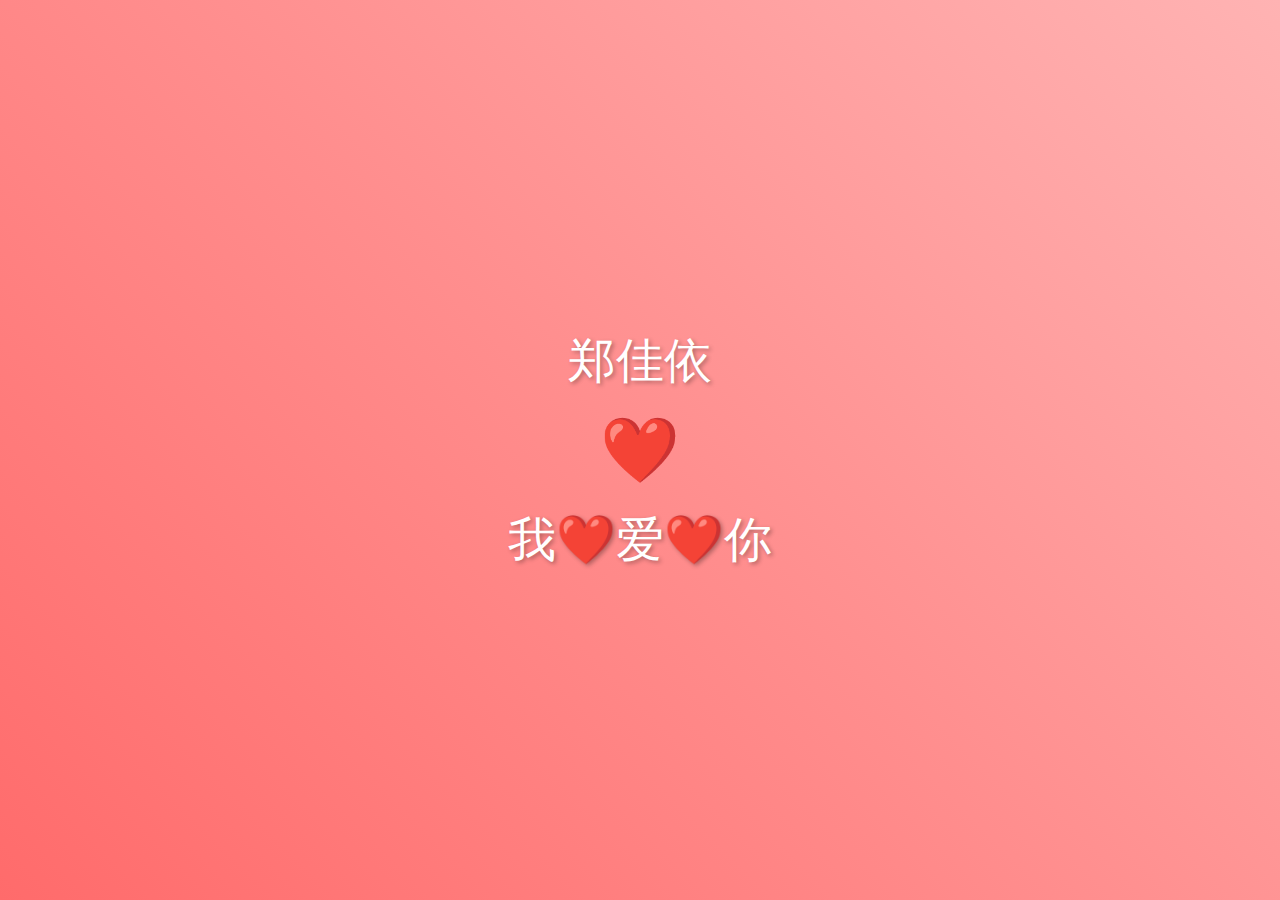
<file: index.html>
<!DOCTYPE html>
<html>
<head>
    <title>郑佳依❤️专属动画</title>
    <style>
        body {
            background: linear-gradient(45deg, #ff6b6b, #ff8e8e, #ffb3b3);
            height: 100vh;
            display: flex;
            justify-content: center;
            align-items: center;
            margin: 0;
            overflow: hidden;
        }

        .container {
            text-align: center;
        }

        .love-text {
            font-family: 'Comic Sans MS', cursive;
            font-size: 3em;
            color: #fff;
            text-shadow: 2px 2px 4px rgba(0,0,0,0.3);
            animation: float 2s ease-in-out infinite;
        }

        .heart {
            font-size: 4em;
            color: #ff2768;
            animation: heartbeat 1.2s infinite;
            margin: 20px 0;
        }

        .sparkles {
            position: absolute;
            width: 100%;
            height: 100%;
            pointer-events: none;
        }

        @keyframes heartbeat {
            0% { transform: scale(1); }
            15% { transform: scale(1.3); }
            30% { transform: scale(1); }
            45% { transform: scale(1.15); }
            60% { transform: scale(1); }
        }

        @keyframes float {
            0%, 100% { transform: translateY(0); }
            50% { transform: translateY(-20px); }
        }

        /* 添加更多动画效果 */
        .heart::after {
            content: '❤️';
            position: absolute;
            animation: sparkle 1s linear infinite;
            opacity: 0;
        }

        @keyframes sparkle {
            0% { transform: translateY(0) rotate(0deg); opacity: 1; }
            100% { transform: translateY(-100px) rotate(360deg); opacity: 0; }
        }
    </style>
</head>
<body>
    <div class="container">
        <div class="love-text">郑佳依</div>
        <div class="heart">❤️</div>
        <div class="love-text">我❤️爱❤️你</div>
    </div>
    <div class="sparkles"></div>
</body>
</html>
</file>
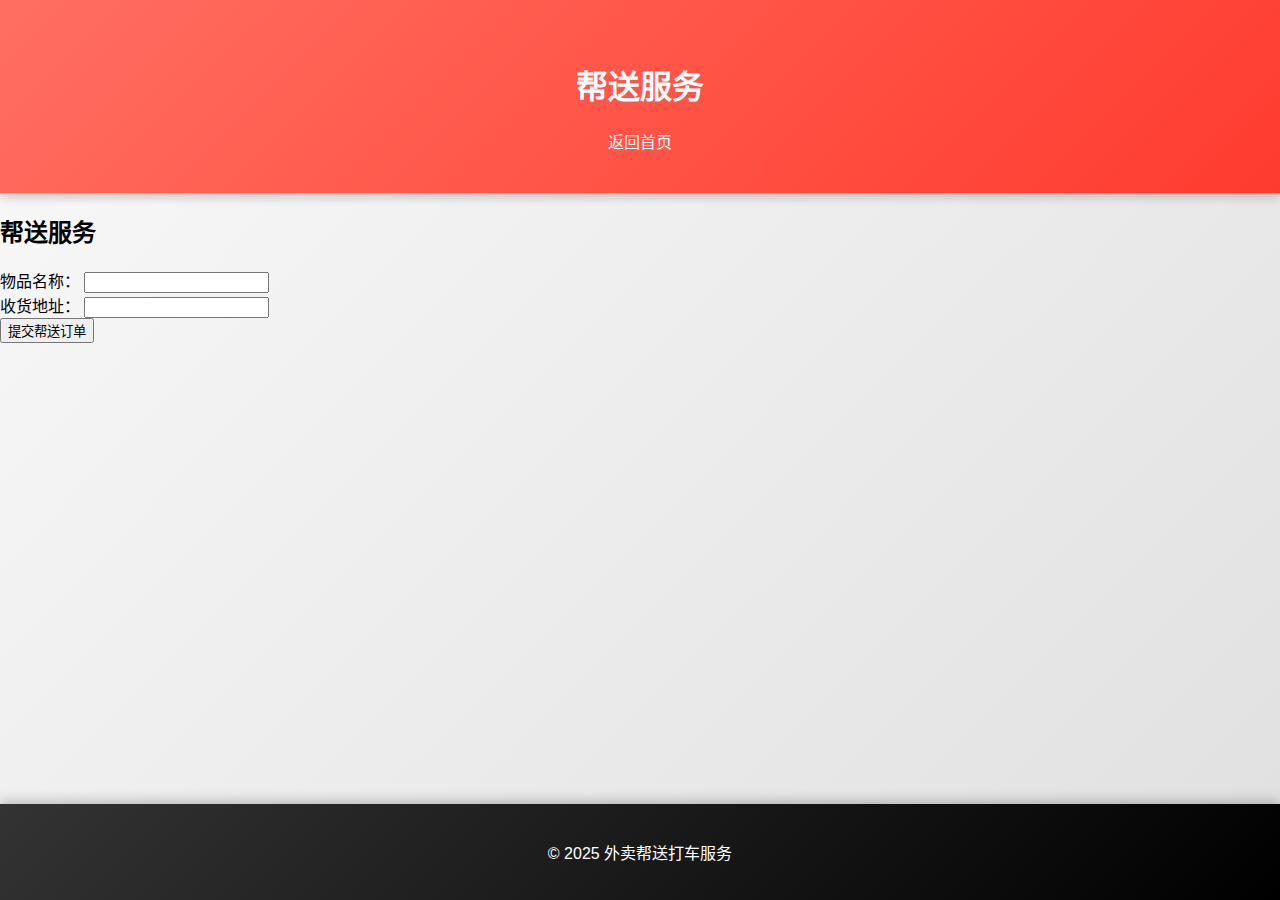
<file: delivery.html>
<!DOCTYPE html>
<html lang="zh-CN">
<head>
    <meta charset="UTF-8">
    <meta name="viewport" content="width=device-width, initial-scale=1.0">
    <title>帮送服务</title>
    <link rel="stylesheet" href="styles.css">
</head>
<body>
    <header>
        <h1>帮送服务</h1>
        <nav>
            返回首页
        </nav>
    </header>

    <main>
        <section>
            <h2>帮送服务</h2>
            <form id="delivery-form">
                <label for="delivery-item">物品名称：</label>
                <input type="text" id="delivery-item" required>
                <br>
                <label for="delivery-address">收货地址：</label>
                <input type="text" id="delivery-address" required>
                <br>
                <button type="submit">提交帮送订单</button>
            </form>
        </section>
    </main>

    <footer>
        <p>&copy; 2025 外卖帮送打车服务</p >
    </footer>

    <script src="delivery.js"></script>
</body>
</html>
</file>
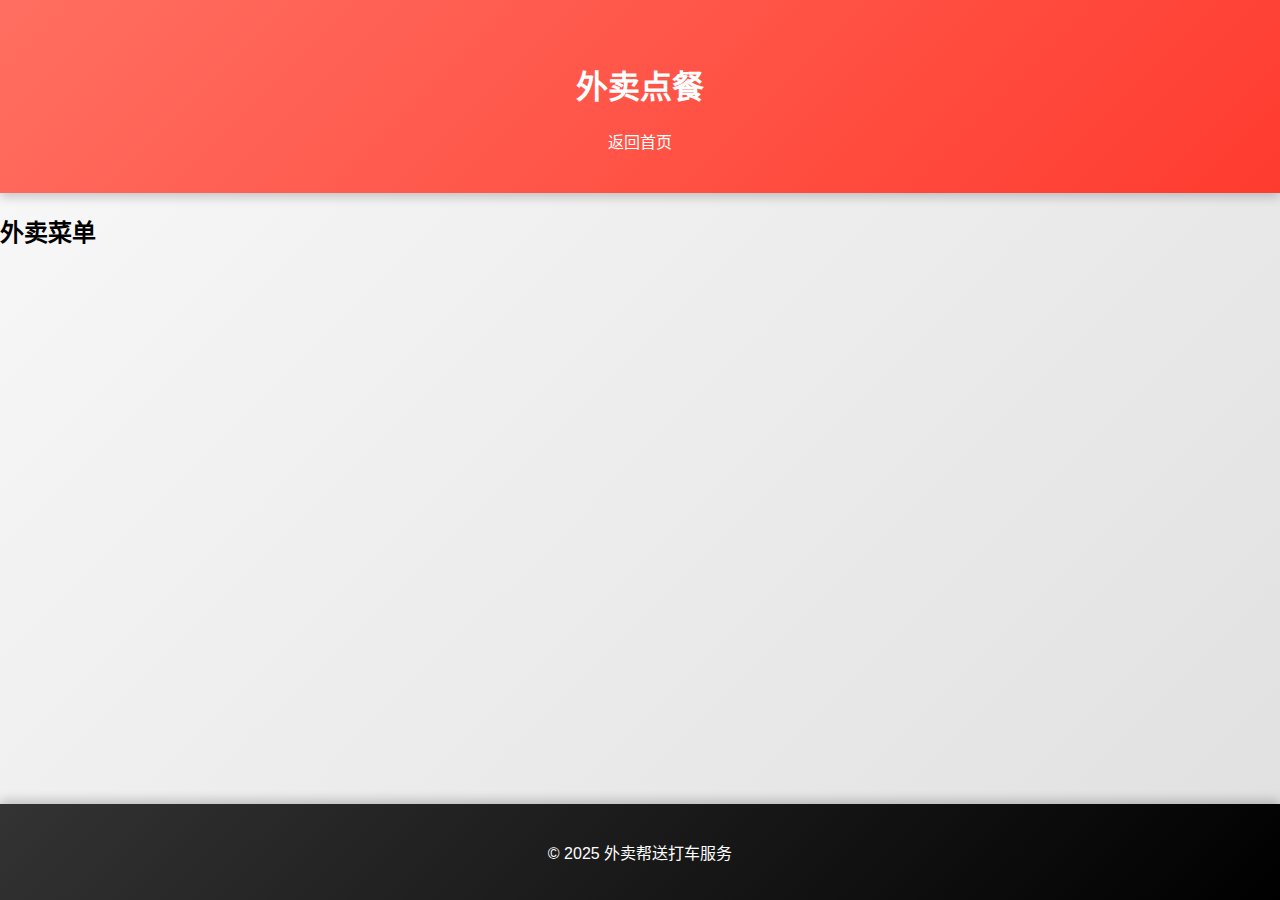
<file: food.html>
<!DOCTYPE html>
<html lang="zh-CN">
<head>
    <meta charset="UTF-8">
    <meta name="viewport" content="width=device-width, initial-scale=1.0">
    <title>外卖点餐</title>
    <link rel="stylesheet" href="styles.css">
</head>
<body>
    <header>
        <h1>外卖点餐</h1>
        <nav>
            返回首页
        </nav>
    </header>

    <main>
        <section>
            <h2>外卖菜单</h2>
            <div class="food-list">
                <!-- 商品项将通过 JavaScript 动态添加 -->
            </div>
        </section>
    </main>

    <footer>
        <p>&copy; 2025 外卖帮送打车服务</p >
    </footer>

    <script src="food.js"></script>
</body>
</html>
</file>
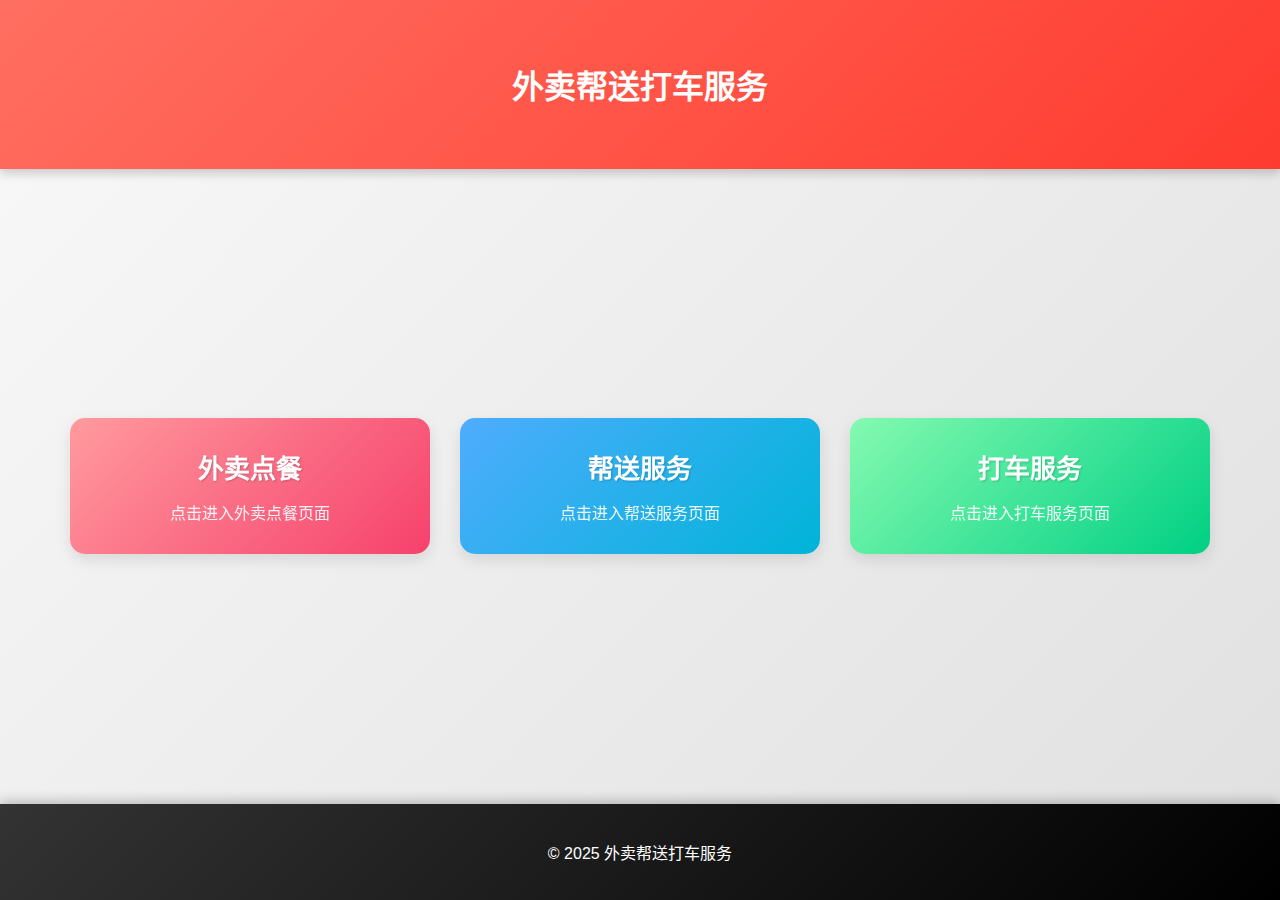
<file: jjijj.html>
<!DOCTYPE html>
<html lang="zh-CN">
<head>
    <meta charset="UTF-8">
    <meta name="viewport" content="width=device-width, initial-scale=1.0">
    <title>外卖帮送打车服务</title>
    <link rel="stylesheet" href="styles.css">
</head>
<body>
    <header>
        <h1>外卖帮送打车服务</h1>
    </header>

    <!-- 横向排列的三个服务模块 -->
    <div class="main-services">
        <div class="service-container">
            <a href=" " class="service-item food">
                <h3>外卖点餐</h3>
                <p>点击进入外卖点餐页面</p >
            </a >
            <a href="delivery.html" class="service-item delivery">
                <h3>帮送服务</h3>
                <p>点击进入帮送服务页面</p >
            </a >
            <a href="taxi.html" class="service-item taxi">
                <h3>打车服务</h3>
                <p>点击进入打车服务页面</p >
            </a >
        </div>
    </div>

    <footer>
        <p>&copy; 2025 外卖帮送打车服务</p >
    </footer>
</body>
</html>
</file>
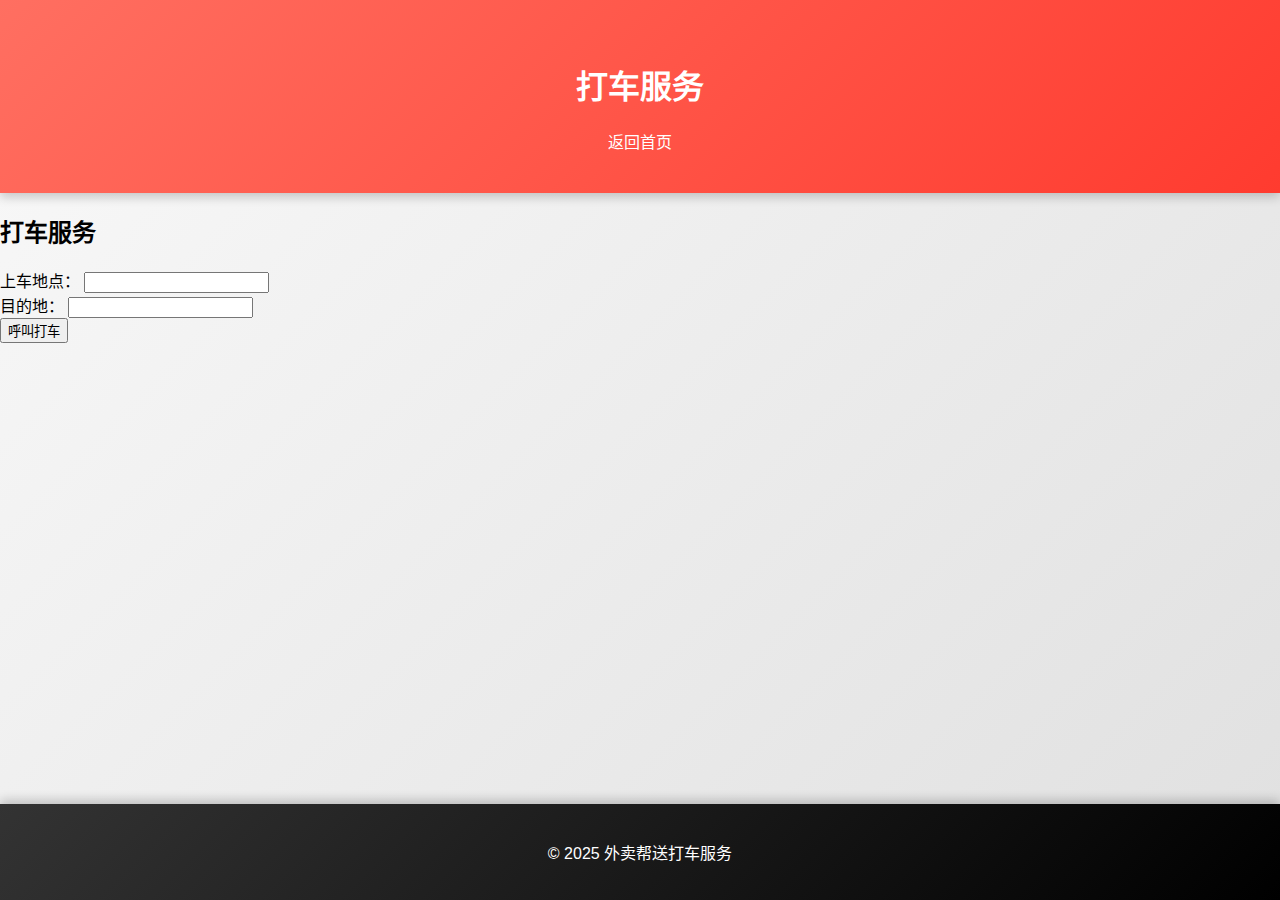
<file: taxi.html>
<!DOCTYPE html>
<html lang="zh-CN">
<head>
    <meta charset="UTF-8">
    <meta name="viewport" content="width=device-width, initial-scale=1.0">
    <title>打车服务</title>
    <link rel="stylesheet" href="styles.css">
</head>
<body>
    <header>
        <h1>打车服务</h1>
        <nav>
            返回首页
        </nav>
    </header>

    <main>
        <section>
            <h2>打车服务</h2>
            <form id="taxi-form">
                <label for="pickup-location">上车地点：</label>
                <input type="text" id="pickup-location" required>
                <br>
                <label for="destination">目的地：</label>
                <input type="text" id="destination" required>
                <br>
                <button type="submit">呼叫打车</button>
            </form>
        </section>
    </main>

    <footer>
        <p>&copy; 2025 外卖帮送打车服务</p >
    </footer>

    <script src="taxi.js"></script>
</body>
</html>
</file>
<file: styles.css>
/* styles.css */
/* 通用样式 */
body {
    font-family: Arial, sans-serif;
    margin: 0;
    padding: 0;
    background: linear-gradient(135deg, #f9f9f9, #e0e0e0);
    min-height: 100vh;
    display: flex;
    flex-direction: column;
}

header {
    background: linear-gradient(135deg, #ff6f61, #ff3b2f);
    color: #fff;
    padding: 40px 0;
    text-align: center;
    box-shadow: 0 4px 10px rgba(0, 0, 0, 0.2);
}

/* 主要服务模块容器 */
.main-services {
    flex: 1;
    display: flex;
    align-items: center;
    justify-content: center;
    padding: 50px 20px;
}

.service-container {
    display: flex;
    gap: 30px;
    justify-content: center;
    max-width: 1200px;
    width: 100%;
    padding: 20px;
}

.service-item {
    background: #fff;
    padding: 30px;
    width: 300px;
    text-align: center;
    text-decoration: none;
    color: #333;
    border-radius: 15px;
    box-shadow: 0 6px 15px rgba(0, 0, 0, 0.1);
    transition: all 0.3s ease;
    transform-style: preserve-3d;
}

.service-item:hover {
    transform: translateY(-10px) scale(1.05);
    box-shadow: 0 12px 25px rgba(0, 0, 0, 0.2);
}

.service-item h3 {
    font-size: 26px;
    margin: 0 0 15px;
    color: #fff;
    text-shadow: 1px 1px 2px rgba(0, 0, 0, 0.2);
}

.service-item p {
    font-size: 16px;
    margin: 0;
    color: rgba(255, 255, 255, 0.9);
}

/* 各个模块颜色 */
.service-item.food {
    background: linear-gradient(135deg, #ff9a9e, #f6416c);
}

.service-item.delivery {
    background: linear-gradient(135deg, #4facfe, #00b4d8);
}

.service-item.taxi {
    background: linear-gradient(135deg, #84fab0, #00d084);
}

/* 悬浮效果增强 */
.service-item:hover.food {
    background: linear-gradient(135deg, #f6416c, #ff9a9e);
}

.service-item:hover.delivery {
    background: linear-gradient(135deg, #00b4d8, #4facfe);
}

.service-item:hover.taxi {
    background: linear-gradient(135deg, #00d084, #84fab0);
}

footer {
    background: linear-gradient(135deg, #333, #000);
    color: #fff;
    text-align: center;
    padding: 20px 0;
    margin-top: auto;
    box-shadow: 0 -4px 10px rgba(0, 0, 0, 0.2);
}

/* 响应式设计 */
@media (max-width: 768px) {
    .service-container {
        flex-direction: column;
        align-items: center;
    }
    
    .service-item {
        width: 80%;
        max-width: 400px;
    }
}
</file>
